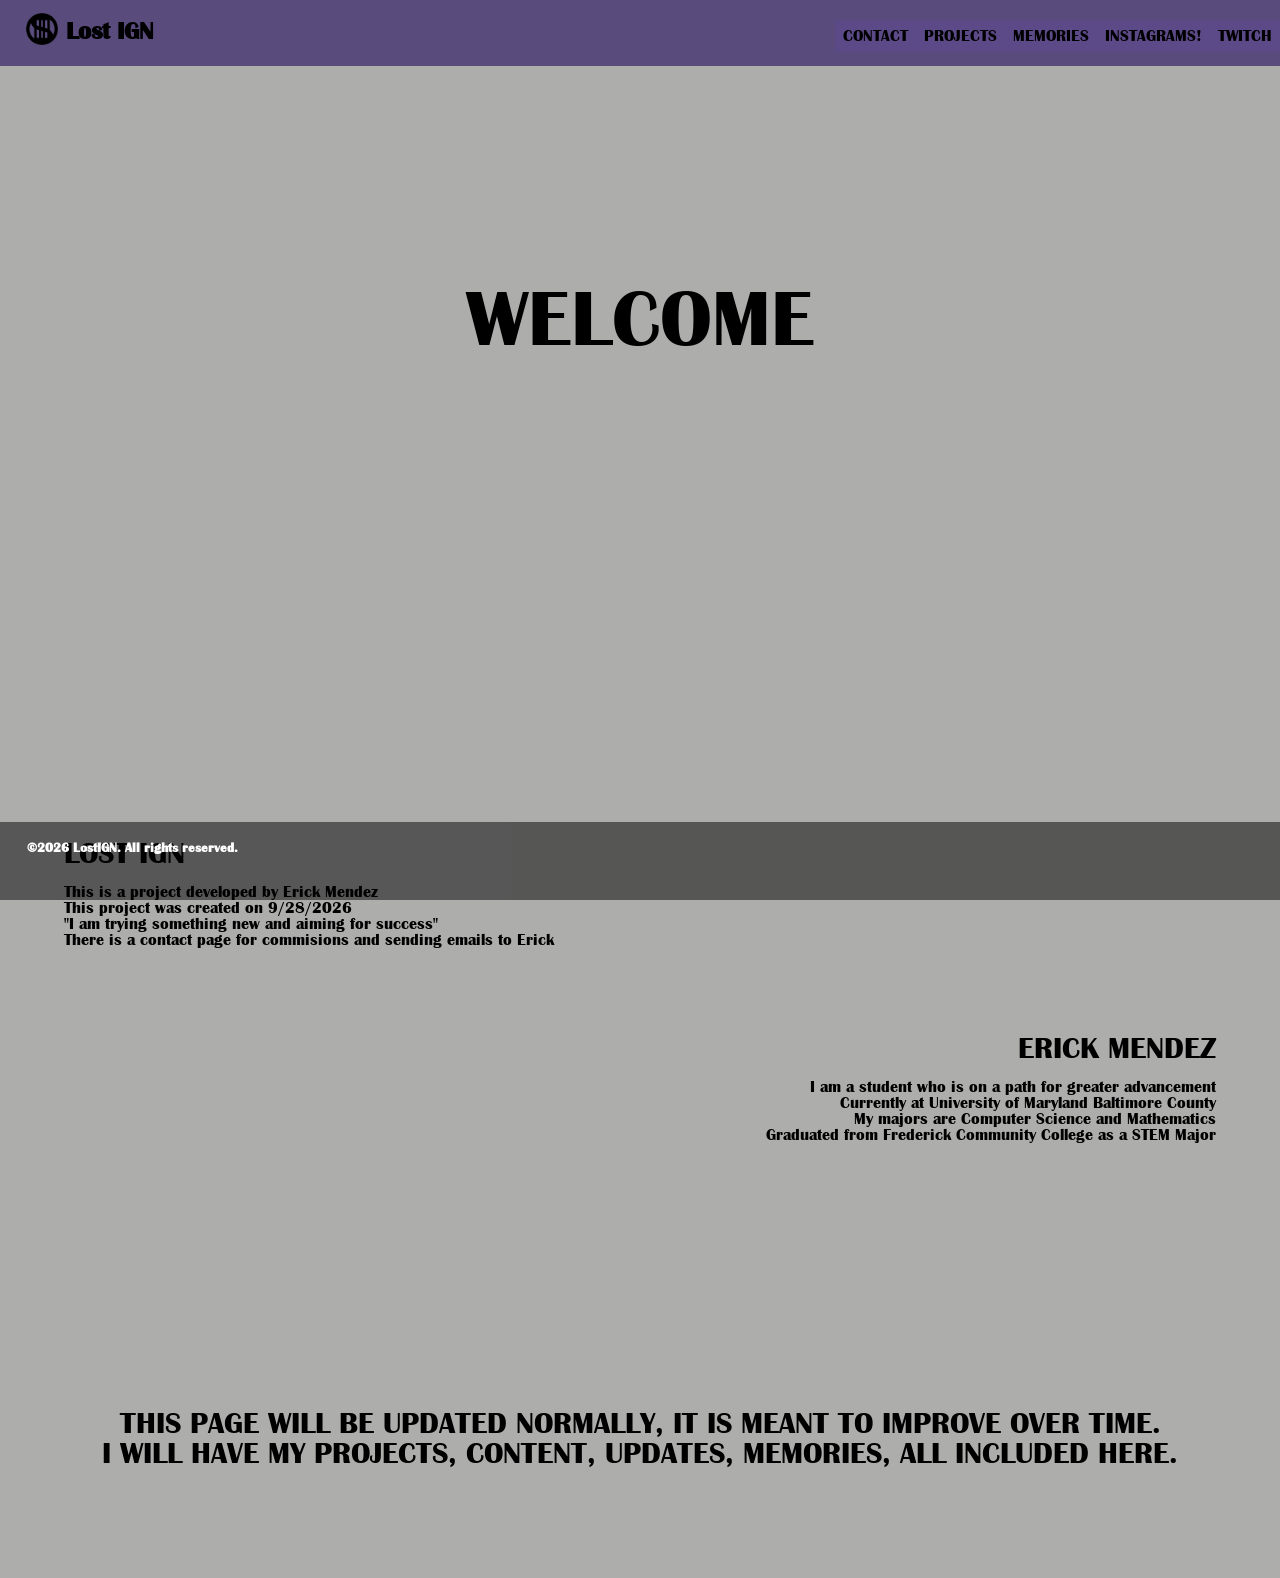
<file: index.html>
<!DOCTYPE html>
<html>
<head>
    <meta charset='utf-8'>
    <meta http-equiv='X-UA-Compatible' content='IE=edge'>
    <title>Lost IGN</title>
    <meta name='viewport' content='width=device-width, initial-scale=1'>
    <link rel='stylesheet' href="CSS/styles.css">
    <link rel="icon" type="image/x-icon" href="Assets/Logo.png">
    
</head>
<body class="animate-opacity" >
				<div class="style-nav">
          <img src="Assets/Logo.png" class="style-logo"><a class="brand" style="float: left; font-weight: bolder;"><div class="hover-underline-animation">Lost IGN</div></a>
					<ul>
						<li><a href="https://www.twitch.tv/itzzunloved" target="_blank" class="nav-button" style="float: right"><div class="hover-underline-animation">Twitch</div></a></li>
						<div class="dropdown">
              <div class="dropbtn">
                <li><a href="javascript:void(0)" class="nav-button" style="float: right"><div class="hover-underline-animation" >Instagrams!</div></a>
              </div>
                <div class="dropdown-content">
						      <a href="#" class="nav-button" style="float: right;"><div class="hover-underline-animation">Photos</div></a>
						      <a href="#" class="nav-button" style="float: right;"><div class="hover-underline-animation">ItzUnloved</div></a>
                  <a href="#" class="nav-button" style="float: right;"><div class="hover-underline-animation">Personal</div></a>
                </div>
                </li>
            </div>
            <li><a href="index.html" class="nav-button" style="float: right"><div class="hover-underline-animation">Memories</div></a></li>
            <li><a href="index.html" class="nav-button" style="float: right"><div class="hover-underline-animation">Projects</div></a></li>
            <li><a href="contact.html" class="nav-button" style="float: right"><div class="hover-underline-animation">Contact</div></a></li>
					</ul>
				</div>
    <br><br><br><br><br><br><br>
    <br><br><br><br><br><br><br>
    <center><h1 class="animate-opacity" style="font-size: 80px;">Welcome</h1></center>
    <br><br><br><br><br><br><br>
    <br><br><br><br><br><br><br>
    <br><br><br><br><br><br><br> 
    
    <div class="text-section text-left">
    <h2>Lost IGN</h2>
    This is a project developed by Erick Mendez<br>
    This project was created on 9/28/2026 <br>
    "I am trying something new and aiming for success"<br>
    There is a contact page for commisions and sending emails to Erick
    </div>

    <div class="text-section text-right">
      <h2>Erick Mendez</h2>
      I am a student who is on a path for greater advancement<br>
      Currently at University of Maryland Baltimore County<br>
      My majors are Computer Science and Mathematics<br>
      Graduated from Frederick Community College as a STEM Major
    </div>
    <div class="text-section">
      <center>
      <h2>
        <br><br><br><br><br><br>
        This page will be updated normally, it is meant to improve over time.<br>
        I will have my projects, content, updates, memories, all included here.
      </h2>
      </center> 
    </div>




    <br><br><br><br>
    <footer>
		<div class="row">
			<div class="col">
				<p class="footer-text"><b>©2026 LostIGN. All rights reserved.</b></p>
			</div>
		</div>
  </footer>
</body>
</html>
</file>
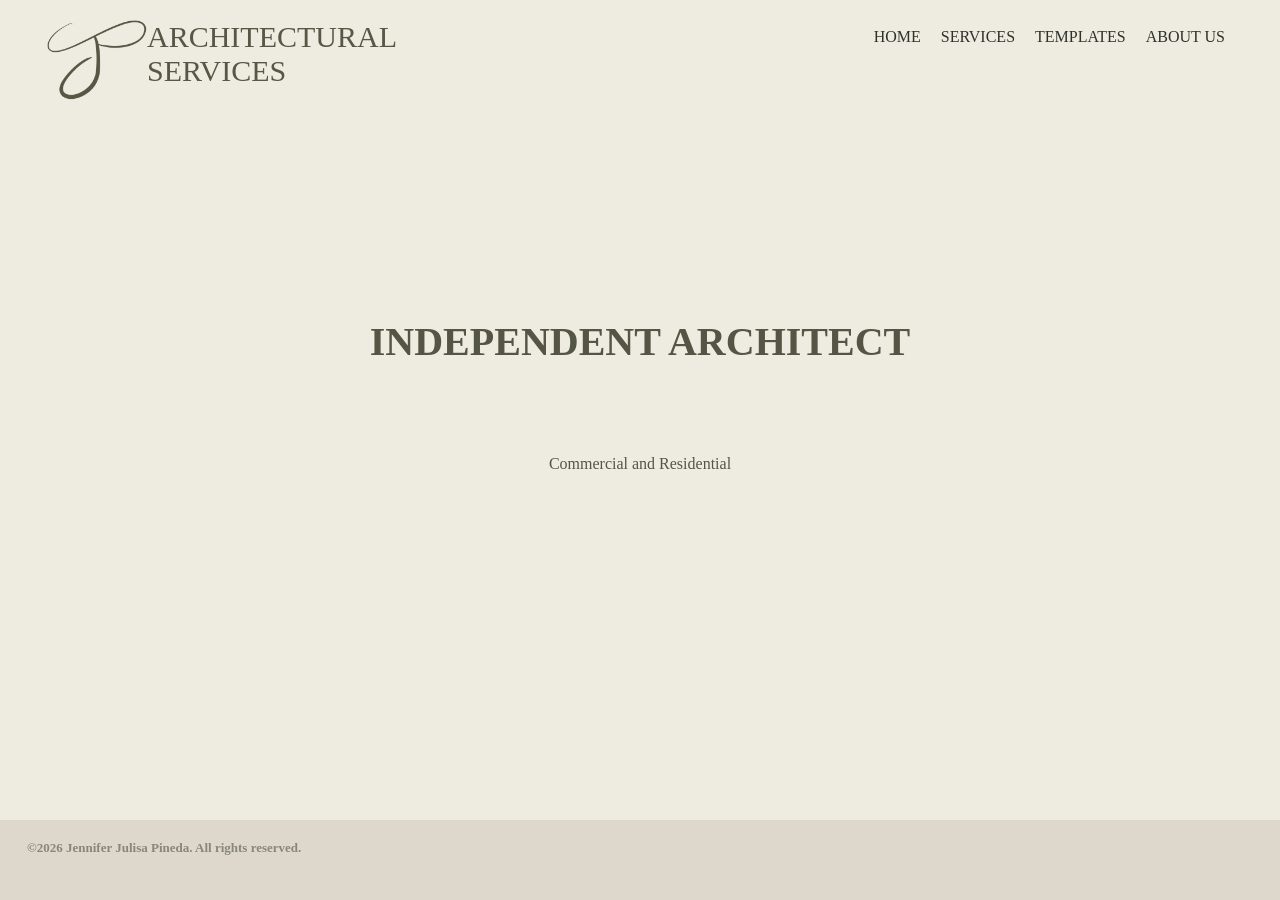
<file: Architecture_Template/Index.html>
<!doctype html>
<html>
<head>
<meta charset="UTF-8">
<title>Home</title>
<link rel="icon" type="image/x-icon" href="images/Logo_Black.png">
<link rel="stylesheet" href="CSS/styles.css">
<!-- <link rel="stylesheet" href="CSS/Simple.css"> -->
</head>
<body class="animate-opacity">
	
	<header>
		<div class="row">
			<div class="col">
				<img src="images/Beta Logo.png" alt="JP Logo" class="style-logo" style="width: 100px; height: auto;">
				<h2 class="style-logo" style="color: #565744;">Architectural Services </h2>
				<nav class="style-nav">
					<ul>
						<li><a href="#" class="hover-underline-animation" style="font-family: Garamond;">Home</a></li>
						<li><a href="Services.html" class="hover-underline-animation" style="font-family: Garamond;">Services</a></li>
						<li><a href="Templates.html" class="hover-underline-animation" style="font-family: Garamond;">Templates</a></li>
						<li><a href="About.html" class="hover-underline-animation" style="font-family: Garamond;">About Us</a></li>
					</ul>
				</nav>
			</div>
		</div>
	</header>
	
	<main>
		<div class="row">
			<div class="col">
			  <div class="hero">
				  <h1><b>Independent Architect</B></h1>
					<h4>Commercial and Residential</h4>
				</div>
			</div>
		</div>
		<div class="row"> </div>
		<div class="row">
			<div class="col col-md-one-half col-lg-one-fourth"></div>
			<div class="col col-md-one-half col-lg-one-fourth"></div>
			<div class="col col-md-one-half col-lg-one-fourth"></div>
			<div class="col col-md-one-half col-lg-one-fourth"></div>
		</div>
	</main>
	
	<footer>
		<div class="row">
			<div class="col">
				<p class="footer-text"><b>©2026 Jennifer Julisa Pineda. All rights reserved.</b></p>
			</div>
		</div>
	</footer>
</body>
</html>
</file>
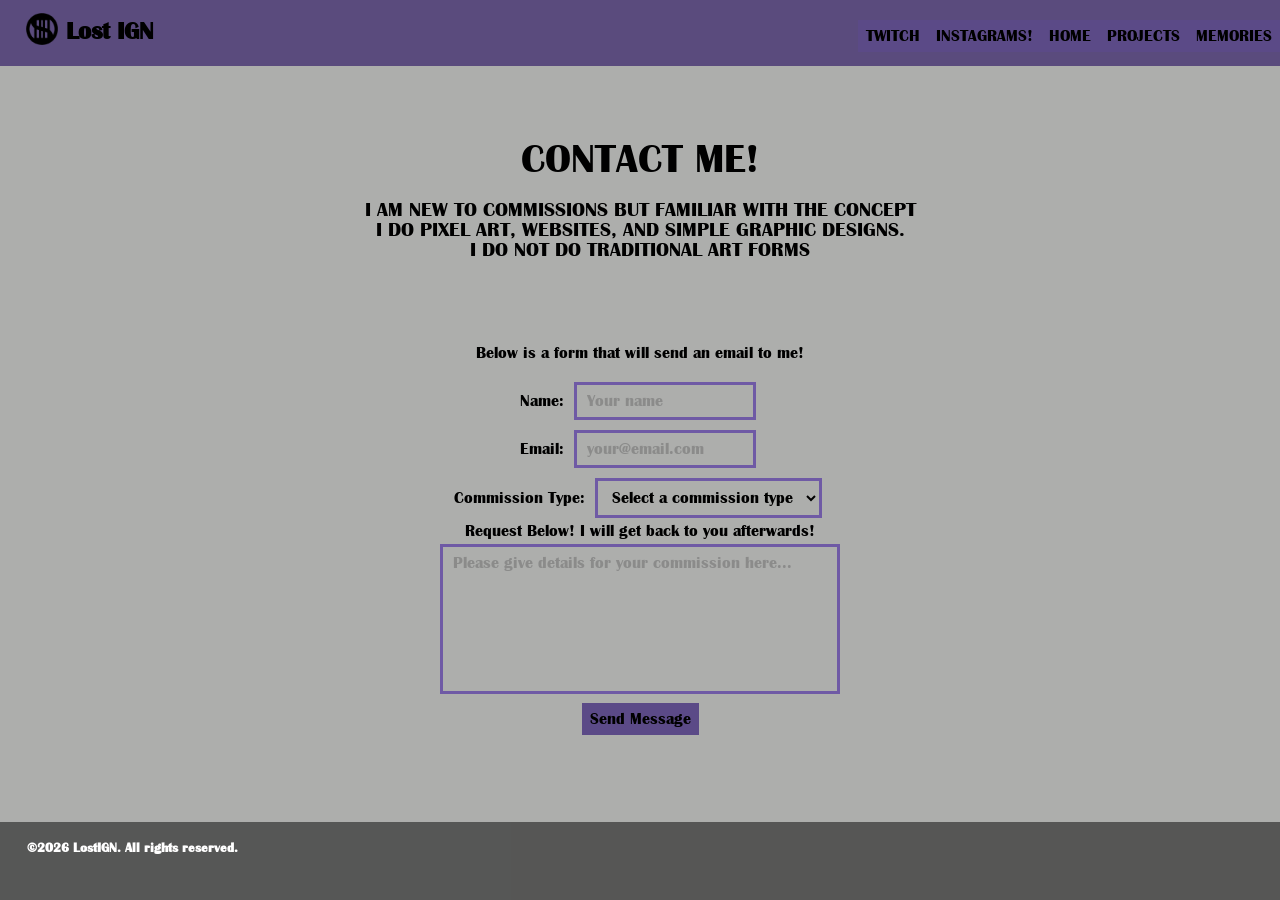
<file: contact.html>
<!DOCTYPE html>
<html>
<head>
    <meta charset='utf-8'>
    <meta http-equiv='X-UA-Compatible' content='IE=edge'>
    <title>Contact</title>
    <meta name='viewport' content='width=device-width, initial-scale=1'>
    <link rel='stylesheet' href="CSS/styles.css">
    <link rel="icon" type="image/x-icon" href="Assets/Logo.png">
    
</head>
<body class="animate-opacity" >
	<div class="style-nav">
          <img src="Assets/Logo.png" class="style-logo"><a class="brand" style="float: left; font-weight: bolder;"><div class="hover-underline-animation">Lost IGN</div></a>
					<ul>
            <li><a href="memories.html" class="nav-button" style="float: right"><div class="hover-underline-animation">Memories</div></a></li>
            <li><a href="projects.html" class="nav-button" style="float: right"><div class="hover-underline-animation">Projects</div></a></li>
            <li><a href="index.html" class="nav-button" style="float: right"><div class="hover-underline-animation">Home</div></a></li>
						<div class="dropdown">
              <div class="dropbtn">
                <li><a href="javascript:void(0)" class="nav-button" style="float: right"><div class="hover-underline-animation" >Instagrams!</div></a></li>
              </div>
                <div class="dropdown-content">
						      <a href="https://www.instagram.com/emendezxdg/" target="_blank" class="nav-button" style="float: right;"><div class="hover-underline-animation">Photos</div></a>
						      <a href="https://www.instagram.com/itzunloved/" target="_blank" class="nav-button" style="float: right;"><div class="hover-underline-animation">ItzUnloved</div></a>
                  <a href="https://www.instagram.com/emendezxdg/" target="_blank" class="nav-button" style="float: right;"><div class="hover-underline-animation">Personal</div></a>
                </div>
            </div>
            <li><a href="https://www.twitch.tv/itzzunloved" target="_blank" class="nav-button" style="float: right"><div class="hover-underline-animation">Twitch</div></a></li>
		</ul>
	</div>
    <br><br><br><br><br><br><br>

    
    
        <center>
        <h1 style="margin-bottom: 5px;">Contact Me!</h1>
        <h3 style="margin-bottom: 70px;">I am new to commissions but familiar with the concept<br>
        I do Pixel Art, Websites, and Simple Graphic Designs.<br>
        I do not do Traditional art forms</h3>
        <br>
        Below is a form that will send an email to me!
        
        <br><br>
        <form id="contact-form" action="https://formspree.io/f/xdekoyob" method="POST">
            <!-- Name -->
            <label for="name">Name:</label>
            <input
                type="text"
                id="name"
                name="name"
                placeholder="Your name"
                class="contact-input"
                required>

            <br>
            <!-- Email -->
            <label for="email">Email:</label>
            <input
                type="email"
                id="email"
                name="email"
                placeholder="your@email.com"
                class="contact-input"
                required>
            <br>


            <!-- Commission Type -->
            <label for="commission-type">Commission Type:</label>

            <select
            id="commission-type"
            name="commission-type"
            class="contact-input"
            required>

            <option value="" disabled selected>Select a commission type</option>
            <option value="pixel-art">Pixel Art</option>
            <option value="website">Website</option>
            <option value="graphic-design">Graphic Design</option>

            </select>
            <br>

            <!-- Message -->
            <label for="message" style="vertical-align: top;">Request Below! I will get back to you afterwards!</label>
            <br>
            <textarea
                id="message"
                name="message"
                placeholder="Please give details for your commission here..."
                rows="2"
                required
                class="contact-input"
            ></textarea>
            <br>

            <!-- Submit -->
            <button type="submit" id="submit-button" class="nav-button">
                Send Message
            </button>
            <br>

            <!-- Status message -->
            <p id="form-status"></p>

        </form>
        </center>











    <br><br><br><br>
    <footer>
		<div class="row">
			<div class="col">
				<p class="footer-text"><b>©2026 LostIGN. All rights reserved.</b></p>
			</div>
		</div>
    </footer>


    <script>
        const form = document.getElementById("contact-form");
        const status = document.getElementById("form-status");
        const submitButton = document.getElementById("submit-button");


        form.addEventListener("submit", async function(event) {

            // Prevent the browser from leaving the page
            event.preventDefault();


            // Change button while submitting
            submitButton.disabled = true;
            submitButton.textContent = "Sending...";

            status.textContent = "";


            // Collect form information
            const formData = new FormData(form);


            try {

                // Send the form to Formspree
                const response = await fetch(form.action, {

                    method: "POST",

                    body: formData,

                    headers: {
                        "Accept": "application/json"
                    }

                });


            if (response.ok) {
                status.textContent = "Your message has been sent successfully!";
                form.reset();
            } else if (response.status === 429) {
                status.textContent =
                "Sorry, the monthly limit has been reached, either try different contact method, or please wait till available again.";
            } else {
                status.textContent =
                "Something went wrong. Please try again.";
            }

            } catch (error) {

                // Network or connection error
                status.textContent =
                    "Something went wrong. Please try again.";

            }


            // Restore button
            submitButton.disabled = false;
            submitButton.textContent = "Send Message";

        });

    </script>
</body>
</html>
</file>
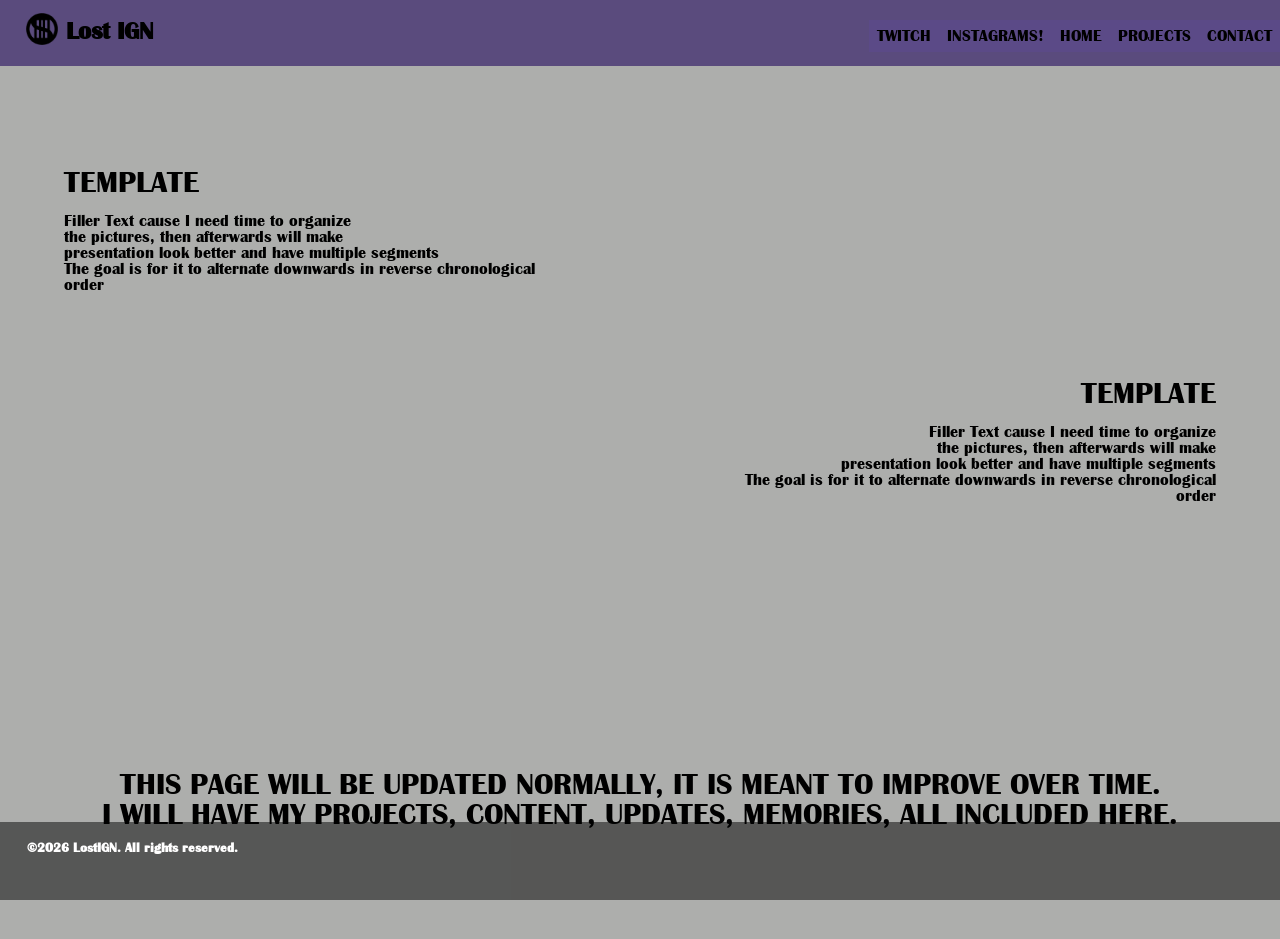
<file: memories.html>
<!DOCTYPE html>
<html>
<head>
    <meta charset='utf-8'>
    <meta http-equiv='X-UA-Compatible' content='IE=edge'>
    <title>Memories</title>
    <meta name='viewport' content='width=device-width, initial-scale=1'>
    <link rel='stylesheet' href="CSS/styles.css">
    <link rel="icon" type="image/x-icon" href="Assets/Logo.png">
    
</head>
<body class="animate-opacity" >
				<div class="style-nav">
          <img src="Assets/Logo.png" class="style-logo"><a class="brand" style="float: left; font-weight: bolder;"><div class="hover-underline-animation">Lost IGN</div></a>
					<ul>
            <li><a href="contact.html" class="nav-button" style="float: right"><div class="hover-underline-animation">Contact</div></a></li>
            <li><a href="projects.html" class="nav-button" style="float: right"><div class="hover-underline-animation">Projects</div></a></li>
            <li><a href="index.html" class="nav-button" style="float: right"><div class="hover-underline-animation">Home</div></a></li>
						<div class="dropdown">
              <div class="dropbtn">
                <li><a href="javascript:void(0)" class="nav-button" style="float: right"><div class="hover-underline-animation" >Instagrams!</div></a></li>
              </div>
                <div class="dropdown-content">
						      <a href="https://www.instagram.com/emendezxdg/" target="_blank" class="nav-button" style="float: right;"><div class="hover-underline-animation">Photos</div></a>
						      <a href="https://www.instagram.com/itzunloved/" target="_blank" class="nav-button" style="float: right;"><div class="hover-underline-animation">ItzUnloved</div></a>
                  <a href="https://www.instagram.com/emendezxdg/" target="_blank" class="nav-button" style="float: right;"><div class="hover-underline-animation">Personal</div></a>
                </div>
            </div>
            <li><a href="https://www.twitch.tv/itzzunloved" target="_blank" class="nav-button" style="float: right"><div class="hover-underline-animation">Twitch</div></a></li>
					</ul>
				</div>
    <br><br><br><br><br><br><br>    
    <div class="text-section text-left">
    <h2>Template</h2>
    Filler Text cause I need time to organize<br>
    the pictures, then afterwards will make<br>
    presentation look better and have multiple segments<br>
    The goal is for it to alternate downwards in reverse chronological order
    </div>

    <div class="text-section text-right">
      <h2>Template</h2>
    Filler Text cause I need time to organize<br>
    the pictures, then afterwards will make<br>
    presentation look better and have multiple segments<br>
    The goal is for it to alternate downwards in reverse chronological order
    </div>
    <div class="text-section">
      <center>
      <h2>
        <br><br><br><br><br><br>
        This page will be updated normally, it is meant to improve over time.<br>
        I will have my projects, content, updates, memories, all included here.
      </h2>
      </center> 
    </div>




    <br><br><br><br>
    <footer>
		<div class="row">
			<div class="col">
				<p class="footer-text"><b>©2026 LostIGN. All rights reserved.</b></p>
			</div>
		</div>
  </footer>
</body>
</html>
</file>
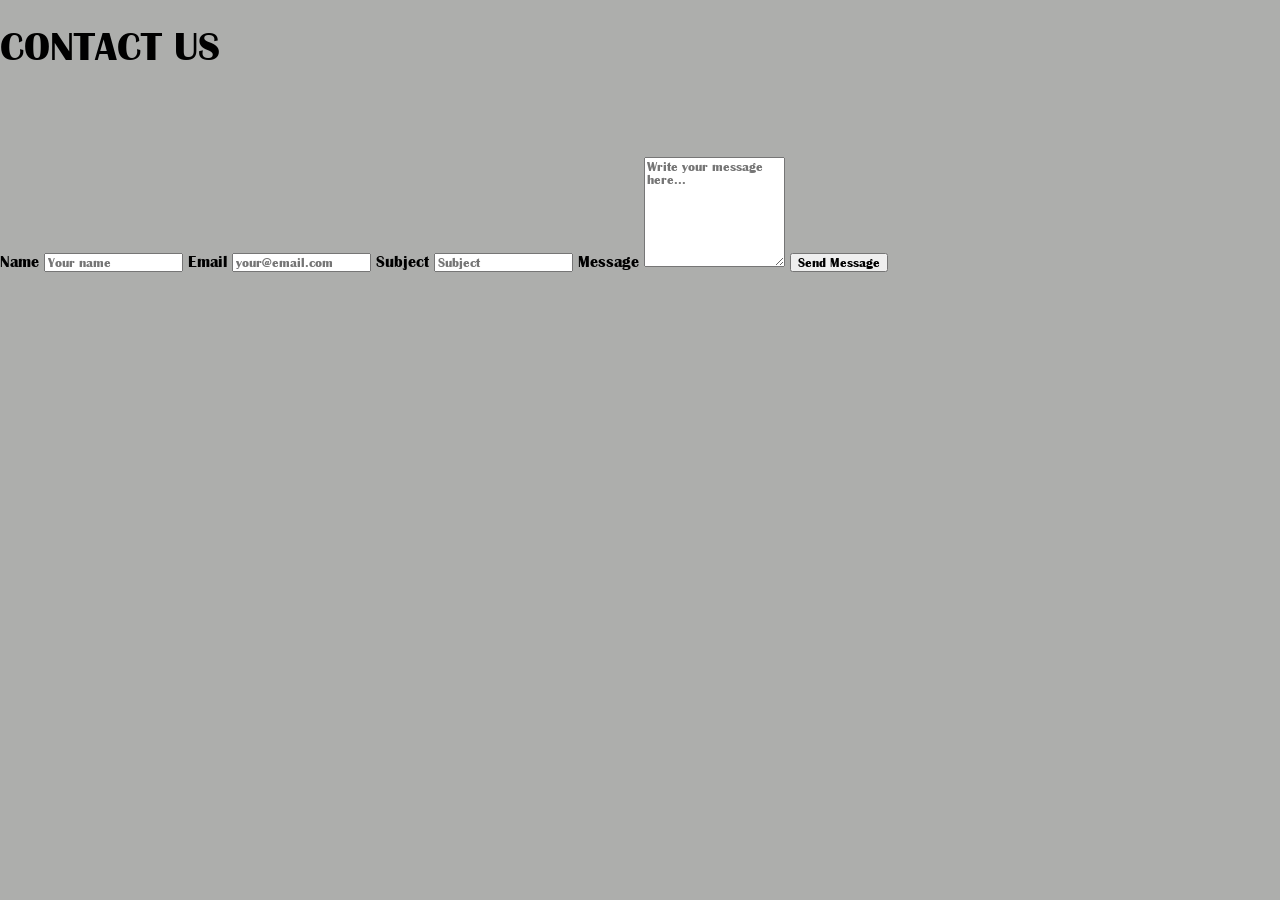
<file: oldcontact.html>
<!DOCTYPE html>
<html lang="en">

<head>
    <meta charset="UTF-8">
    <meta name="viewport" content="width=device-width, initial-scale=1.0">
    <title>Contact</title>
    <link rel="stylesheet" href="CSS/styles.css">

</head>

<body>

    <main>

        <h1>Contact Us</h1>

        <form id="contact-form"
              action="https://formspree.io/f/xdekoyob"
              method="POST">

            <!-- Name -->
            <label for="name">Name</label>

            <input
                type="text"
                id="name"
                name="name"
                placeholder="Your name"
                required
            >


            <!-- Email -->
            <label for="email">Email</label>

            <input
                type="email"
                id="email"
                name="email"
                placeholder="your@email.com"
                required
            >


            <!-- Subject -->
            <label for="subject">Subject</label>

            <input
                type="text"
                id="subject"
                name="subject"
                placeholder="Subject"
                required
            >


            <!-- Message -->
            <label for="message">Message</label>

            <textarea
                id="message"
                name="message"
                placeholder="Write your message here..."
                rows="8"
                required
            ></textarea>


            <!-- Submit -->
            <button type="submit" id="submit-button">
                Send Message
            </button>


            <!-- Status message -->
            <p id="form-status"></p>

        </form>

    </main>


    <script>
        const form = document.getElementById("contact-form");
        const status = document.getElementById("form-status");
        const submitButton = document.getElementById("submit-button");


        form.addEventListener("submit", async function(event) {

            // Prevent the browser from leaving the page
            event.preventDefault();


            // Change button while submitting
            submitButton.disabled = true;
            submitButton.textContent = "Sending...";

            status.textContent = "";


            // Collect form information
            const formData = new FormData(form);


            try {

                // Send the form to Formspree
                const response = await fetch(form.action, {

                    method: "POST",

                    body: formData,

                    headers: {
                        "Accept": "application/json"
                    }

                });


            if (response.ok) {
                status.textContent = "Your message has been sent successfully!";
                form.reset();
            } else if (response.status === 429) {
                status.textContent =
                "Sorry, the monthly limit has been reached, either try different contact method, or please wait till available again.";
            } else {
                status.textContent =
                "Something went wrong. Please try again.";
            }

            } catch (error) {

                // Network or connection error
                status.textContent =
                    "Something went wrong. Please try again.";

            }


            // Restore button
            submitButton.disabled = false;
            submitButton.textContent = "Send Message";

        });

    </script>

</body>

</html>
</file>
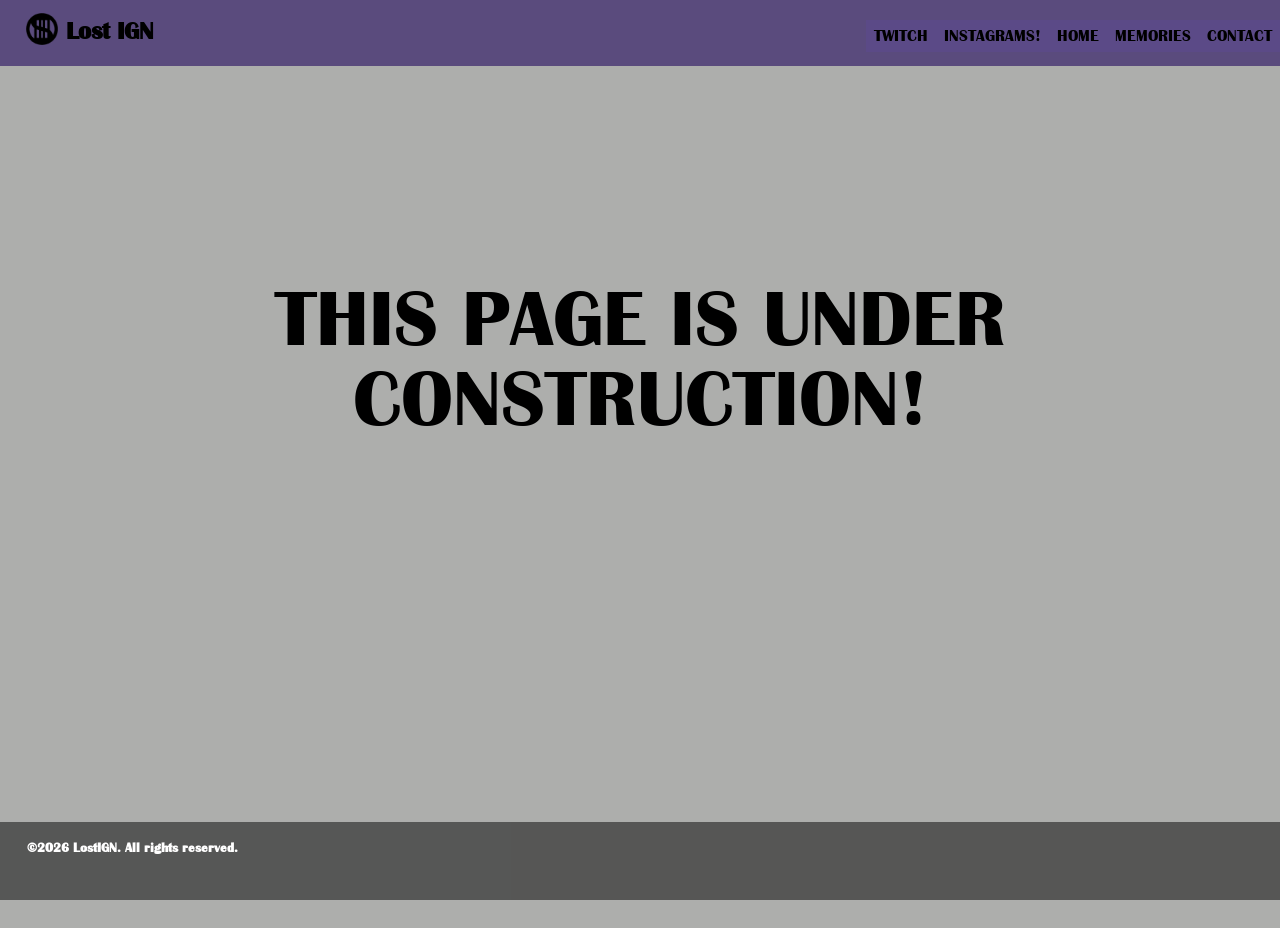
<file: projects.html>
<!DOCTYPE html>
<html>
<head>
    <meta charset='utf-8'>
    <meta http-equiv='X-UA-Compatible' content='IE=edge'>
    <title>Lost IGN</title>
    <meta name='viewport' content='width=device-width, initial-scale=1'>
    <link rel='stylesheet' href="CSS/styles.css">
    <link rel="icon" type="image/x-icon" href="Assets/Logo.png">
    
</head>
<body class="animate-opacity" >
				<div class="style-nav">
          <img src="Assets/Logo.png" class="style-logo"><a class="brand" style="float: left; font-weight: bolder;"><div class="hover-underline-animation">Lost IGN</div></a>
					<ul>
            <li><a href="contact.html" class="nav-button" style="float: right"><div class="hover-underline-animation">Contact</div></a></li>
            <li><a href="memories.html" class="nav-button" style="float: right"><div class="hover-underline-animation">Memories</div></a></li>
            <li><a href="index.html" class="nav-button" style="float: right"><div class="hover-underline-animation">Home</div></a></li>
						<div class="dropdown">
              <div class="dropbtn">
                <li><a href="javascript:void(0)" class="nav-button" style="float: right"><div class="hover-underline-animation" >Instagrams!</div></a></li>
              </div>
                <div class="dropdown-content">
						      <a href="https://www.instagram.com/emendezxdg/" target="_blank" class="nav-button" style="float: right;"><div class="hover-underline-animation">Photos</div></a>
						      <a href="https://www.instagram.com/itzunloved/" target="_blank" class="nav-button" style="float: right;"><div class="hover-underline-animation">ItzUnloved</div></a>
                  <a href="https://www.instagram.com/emendezxdg/" target="_blank" class="nav-button" style="float: right;"><div class="hover-underline-animation">Personal</div></a>
                </div>
            </div>
            <li><a href="https://www.twitch.tv/itzzunloved" target="_blank" class="nav-button" style="float: right"><div class="hover-underline-animation">Twitch</div></a></li>
					</ul>
				</div>
    <br><br><br><br><br><br><br>
    <br><br><br><br><br><br><br>
    <center><h1 class="animate-opacity" style="font-size: 80px;">This page is under construction!</h1></center>
    <br><br><br><br><br><br><br>
    <br><br><br><br><br><br><br>
    <br><br><br><br><br><br><br> 
    




    <br><br><br><br>
    <footer>
		<div class="row">
			<div class="col">
				<p class="footer-text"><b>©2026 LostIGN. All rights reserved.</b></p>
			</div>
		</div>
  </footer>
</body>
</html>
</file>
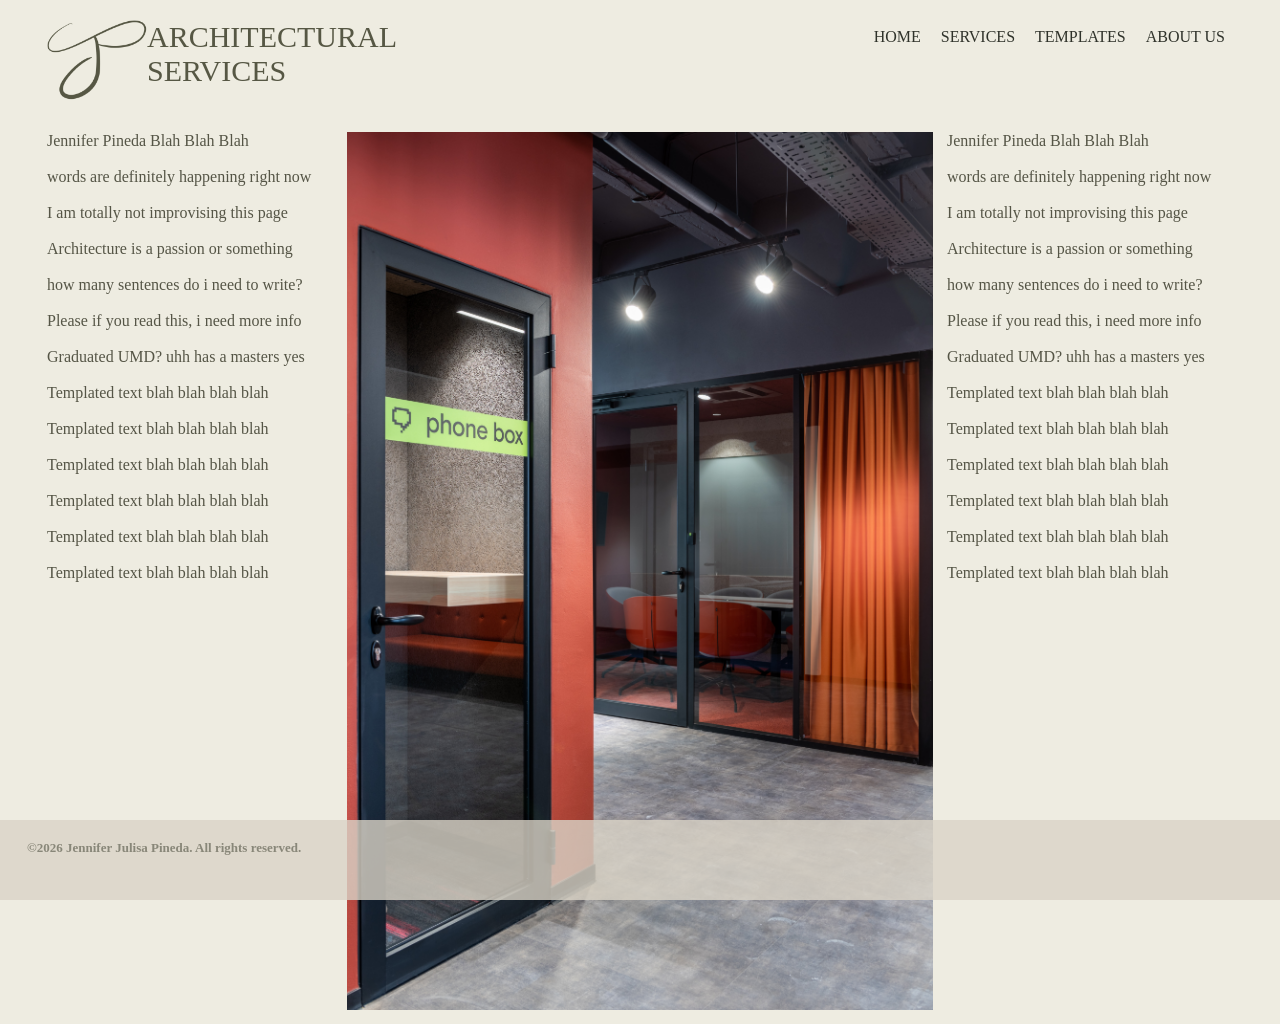
<file: Architecture_Template/About.html>
<!doctype html>
<html>
<head>
<meta charset="UTF-8">
<title>Home</title>
<link rel="icon" type="image/x-icon" href="images/Logo_Black.png">
<link rel="stylesheet" href="CSS/styles.css">
</head>

<body class="animate-opacity">
	
	<header>
		<div class="row">
			<div class="col">
				<img src="images/Beta Logo.png" alt="JP Logo" class="style-logo" style="width: 100px; height: auto;">
				<h2 class="style-logo" style="color: #565744;">Architectural Services </h2>
				<nav class="style-nav">
					<ul>
						<li><a href="Index.html" class="hover-underline-animation" style="font-family: Garamond;">Home</a></li>
						<li><a href="Services.html" class="hover-underline-animation" style="font-family: Garamond;">Services</a></li>
						<li><a href="Templates.html" class="hover-underline-animation" style="font-family: Garamond;">Templates</a></li>
						<li><a href="#" class="hover-underline-animation" style="font-family: Garamond;">About Us</a></li>
					</ul>
				</nav>
			</div>
		</div>
	</header>
	
	<main>
		<div class="row">
			<div class="col">
			  
			</div>
		</div>
		<div class="row"> </div>
		<div class="row desktop-view">
			<div class="col col-md-one-half col-lg-one-fourth"><font face="Trebuchet MS"> Jennifer Pineda Blah Blah Blah<br><br>
				words are definitely happening right now<br><br>
				I am totally not improvising this page<br><br>
				Architecture is a passion or something<br><br>
				how many sentences do i need to write?<br><br>
				Please if you read this, i need more info<br><br>	
				Graduated UMD? uhh has a masters yes<br><br>
				Templated text blah blah blah blah<br><br>
				Templated text blah blah blah blah<br><br>
				Templated text blah blah blah blah<br><br>
				Templated text blah blah blah blah<br><br>
				Templated text blah blah blah blah<br><br>
				Templated text blah blah blah blah</font>

			</div>
			<div class="col col-md-one-half col-md-mobile"><img src="images/Corpa.jpg"> 
			</div>
		
			<div class="col col-md-one-half col-lg-one-fourth"><font face="Trebuchet MS"> Jennifer Pineda Blah Blah Blah<br><br>
				words are definitely happening right now<br><br>
				I am totally not improvising this page<br><br>
				Architecture is a passion or something<br><br>
				how many sentences do i need to write?<br><br>
				Please if you read this, i need more info<br><br>	
				Graduated UMD? uhh has a masters yes<br><br>
				Templated text blah blah blah blah<br><br>
				Templated text blah blah blah blah<br><br>
				Templated text blah blah blah blah<br><br>
				Templated text blah blah blah blah<br><br>
				Templated text blah blah blah blah<br><br>
				Templated text blah blah blah blah</font> </div>
		</div>
		<div class="row tablet-view">
			<div><font face="Trebuchet MS"> Jennifer Pineda Blah Blah Blah
				words are definitely happening right now
				I am totally not improvising this page
				Architecture is a passion or something
				how many sentences do i need to write?
				Please if you read this, i need more info	
				Graduated UMD? uhh has a masters yes
				Templated text blah blah blah blah
				Templated text blah blah blah blah
				Templated text blah blah blah blah
				Templated text blah blah blah blah
				Templated text blah blah blah blah
				Templated text blah blah blah blah
				Templated text blah blah blah blah
				Templated text blah blah blah blah
				Templated text blah blah blah blah
				Templated text blah blah blah blah
				Templated text blah blah blah blah
				Templated text blah blah blah blah</font></div>
		</div>
		<div class="row mobile-view">
			<div><font face="Trebuchet MS"> Jennifer Pineda Blah Blah Blah
				words are definitely happening right now
				I am totally not improvising this page
				Architecture is a passion or something
				how many sentences do i need to write?
				Please if you read this, i need more info	
				Graduated UMD? uhh has a masters yes
				Templated text blah blah blah blah
				Templated text blah blah blah blah
				Templated text blah blah blah blah
				Templated text blah blah blah blah
				Templated text blah blah blah blah
				Templated text blah blah blah blah
				Templated text blah blah blah blah
				Templated text blah blah blah blah
				Templated text blah blah blah blah
				Templated text blah blah blah blah
				Templated text blah blah blah blah
				Templated text blah blah blah blah</font></div>
		</div>
		
	</main>
	
	<footer>
		<div class="row">
			<div class="col">
				<p class="footer-text"><b>©2026 Jennifer Julisa Pineda. All rights reserved.</b></p>
			</div>
		</div>
	</footer>

</body>
</html>
</file>
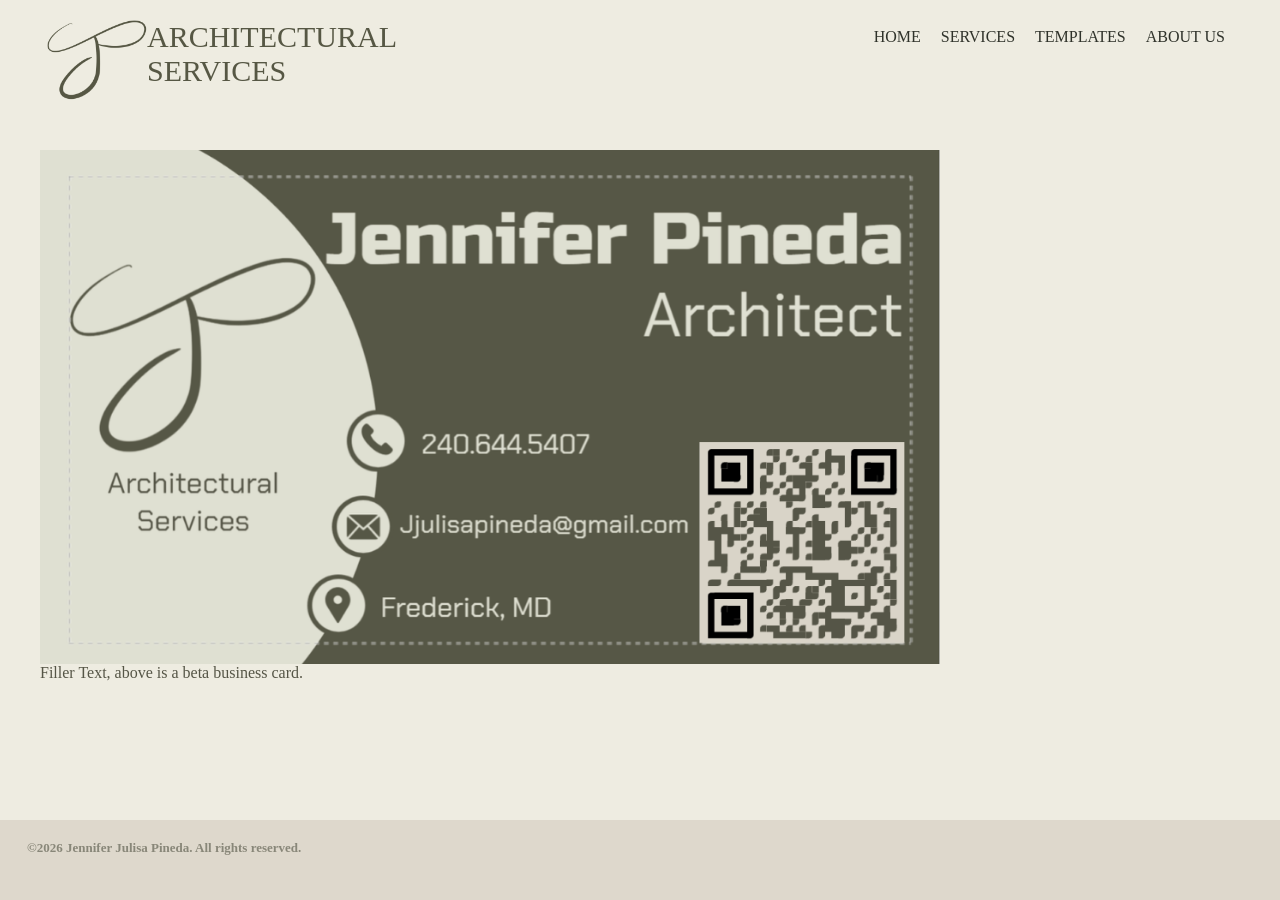
<file: Architecture_Template/Services.html>
<!doctype html>
<html>
<head>
<meta charset="UTF-8">
<title>Home</title>
<link rel="icon" type="image/x-icon" href="images/Logo_Black.png">
<link rel="stylesheet" href="CSS/styles.css">
</head> 	

<body class="animate-opacity">
	
	<header>
		<div class="row">
			<div class="col">
				<img src="images/Beta Logo.png" alt="JP Logo" class="style-logo" style="width: 100px; height: auto;">
				<h2 class="style-logo" style="color: #565744;">Architectural Services </h2>
				<nav class="style-nav">
					<ul>
						<li><a href="Index.html" class="hover-underline-animation" style="font-family: Garamond;">Home</a></li>
						<li><a href="#" class="hover-underline-animation" style="font-family: Garamond;">Services</a></li>
						<li><a href="Templates.html" class="hover-underline-animation" style="font-family: Garamond;">Templates</a></li>
						<li><a href="About.html" class="hover-underline-animation" style="font-family: Garamond;">About Us</a></li>
					</ul>
				</nav>
			</div>
		</div>
	</header>
	
	<main>
		<div class="row">
			<div class="col">
			  
			</div>
		</div>
		<div class="row"> </div>
		<div class="row">
			<br>
			<img src="images/business_card.png" style="width: 75%;">
			<br>
			Filler Text, above is a beta business card.
		</div>
	</main>
	
	<footer>
		<div class="row">
			<div class="col">
				<p class="footer-text"><b>©2026 Jennifer Julisa Pineda. All rights reserved.</b></p>
			</div>
		</div>
	</footer>

</body>
</html>
</file>
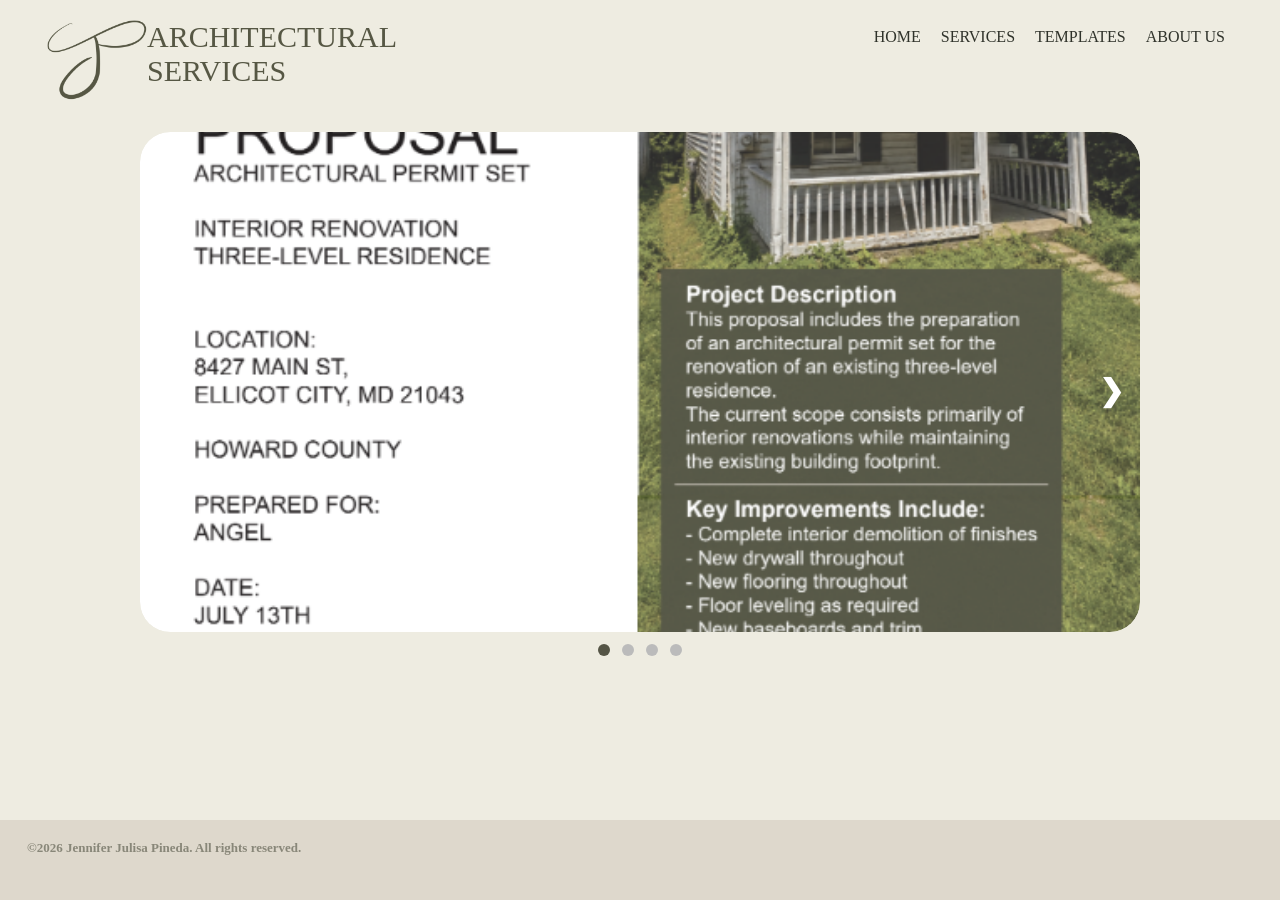
<file: Architecture_Template/Templates.html>
<!doctype html>
<html>
<head>
<meta charset="UTF-8">
<title>Home</title>
<link rel="icon" type="image/x-icon" href="images/Logo_Black.png">
<link rel="stylesheet" href="CSS/styles.css">
</head>
<body class="animate-opacity">
	
	<header>
		<div class="row">
			<div class="col">
				<img src="images/Beta Logo.png" alt="JP Logo" class="style-logo" style="width: 100px; height: auto;">
				<h2 class="style-logo" style="color: #565744;">Architectural Services </h2>
				<nav class="style-nav">
					<ul>
						<li><a href="Index.html" class="hover-underline-animation" style="font-family: Garamond;">Home</a></li>
						<li><a href="Services.html" class="hover-underline-animation" style="font-family: Garamond;">Services</a></li>
						<li><a href="#" class="hover-underline-animation" style="font-family: Garamond;">Templates</a></li>
						<li><a href="About.html" class="hover-underline-animation" style="font-family: Garamond;">About Us</a></li>
					</ul>
				</nav>
			</div>
		</div>
	</header>
	
	<main>
		<div class="row">
			<div class="col">
			  
			</div>
		</div>
		<div class="row"> </div>
		<div class="row">
<div class="slideshow-container">
    <div class="slide fade">
        <img src="images/image1.png" alt="Architectural Project 1">
    </div>

    <div class="slide fade">
        <img src="images/image2.png" alt="Architectural Project 2">
    </div>

    <div class="slide fade">
        <img src="images/image3.png" alt="Architectural Project 3">
    </div>

    <div class="slide fade">
        <img src="images/image4.png" alt="Architectural Project 4">
    </div>

    <!-- Previous and Next buttons -->
    <a class="prev" onclick="changeSlide(-1)">&#10094;</a>
    <a class="next" onclick="changeSlide(1)">&#10095;</a>

</div>

<!-- Dots -->
<div class="dots">
    <span class="dot" onclick="currentSlide(1)"></span>
    <span class="dot" onclick="currentSlide(2)"></span>
    <span class="dot" onclick="currentSlide(3)"></span>
    <span class="dot" onclick="currentSlide(4)"></span>
</div>

	</main>
	
	<footer>
		<div class="row">
			<div class="col">
				<p class="footer-text"><b>©2026 Jennifer Julisa Pineda. All rights reserved.</b></p>
			</div>
		</div>
	</footer>

<script>
let slideIndex = 1;
let slideTimer;

showSlide(slideIndex);

function changeSlide(n) {
    showSlide(slideIndex += n);
    resetTimer();
}

function currentSlide(n) {
    showSlide(slideIndex = n);
    resetTimer();
}

function showSlide(n) {
    let slides = document.getElementsByClassName("slide");
    let dots = document.getElementsByClassName("dot");

    if (n > slides.length) {
        slideIndex = 1;
    }

    if (n < 1) {
        slideIndex = slides.length;
    }

    for (let i = 0; i < slides.length; i++) {
        slides[i].style.display = "none";
    }

    for (let i = 0; i < dots.length; i++) {
        dots[i].style.backgroundColor = "#bbb";
    }

    slides[slideIndex - 1].style.display = "block";
    dots[slideIndex - 1].style.backgroundColor = "#555546";
}

function startTimer() {
    slideTimer = setInterval(function() {
        showSlide(slideIndex += 1);
    }, 5000);
}

function resetTimer() {
    clearInterval(slideTimer);
    startTimer();
}

startTimer();
</script>
</body>
</html>
</file>
<file: CSS/styles.css>
@charset "UTF-8";
/* CSS Document */ /* Credits to Adobe for partial of CSS code*/ 
@font-face {
    font-family: 'BritannicHost';
    src: url('../Assets/BRITANIC.woff2') format('woff2');
    font-weight: normal;
    font-style: normal;
}
@font-face {
    font-family: 'BritannicBackup';
    src: url('../Assets/BRITANIC.woff') format('woff');
    font-weight: normal;
    font-style: normal;
}

html, 
html * {
	box-sizing: border-box;
	font-family: 'BritannicHost','BritannicBackup';
}
iframe {
	border-radius: 30px;
}
.style-nav {
   padding-top: 0;
   padding-bottom: 10px;
   width: 100%;
   margin: 0;
   overflow: visible;
   background-color: rgba(81, 65, 120, 0.9);
   position: fixed;
   top: 0;
   width: 100%;
   left: 0;
}

img {
	width: 100%;
	max-width: 100%;
	height: auto;
	vertical-align: middle;
}
.dashed {
        list-style-type: none;
        color:black;
      }
.dashed li:before {
        content: '\2014';
        position: absolute;
        margin-left: -20px;
      }

footer {
	position: fixed;
	left: 0;
	bottom: 0;
	margin: 0;
	width: 100%;
	padding: 5px 20px;
	background-color: rgba(0, 0, 0, 0.5);

}
body {
	margin: 0;
	background-color:#ADAEAC;
    background-repeat: no-repeat;
    background-attachment: fixed;
    background-size: cover;
	width: 100%;
    }

.brand{
	border: none;
	padding: 8px 8px;
	text-align: center;
	text-decoration: none;
	display: inline-block;
	font-size: 24px;
	margin: 4px 2px;
	cursor: pointer;
	transition-duration: 0.4s;
	margin-left: auto;
	margin-right: auto;
	padding-top: 1.2%;
}

.nav-button{
  background-color:#5B4A87;
  border: none;
  padding: 8px 8px;
  text-align: center;
  text-decoration: none;
  display: inline-block;
  font-size: 16px;
  margin: 4px 2px;
  cursor: pointer;
  transition-duration: 0.4s;
  margin-left: auto;
  margin-right: auto;
}
.nav-button:hover {
  background-color: #6F5AA5;
  color: black;
}

.hover-underline-animation {
  display: inline-block;
  position: relative;
  color: black;
}

.hover-underline-animation:after {
  content: '';
  position: absolute;
  width: 100%;
  transform: scaleX(0);
  height: 2px;
  bottom: 0;
  left: 0;
  background-color: grey;
  transform-origin: bottom right;
  transition: transform 0.25s ease-out;
}

.hover-underline-animation:hover:after {
  transform: scaleX(1);
  transform-origin: bottom left;
}
.style-logo {
	margin-left: 2%; 
	padding-top: 1%;
	width: 2.5%;
	float: left;
}

.style-nav ul {
	list-style-type: none;
	font: Garamond;
}

.animate-opacity{animation:opac 1.5s}@keyframes opac{from{opacity:0} to{opacity:1}}

.style-nav ul li a {	
	text-decoration: none;
	color: #2F322A;
	text-align: center;
	display: block;
	text-transform: uppercase;
	padding: 8px;
}
.dropbtn {
  background-color:  #6F5AA5;;
  color: white;
  border: none;
  cursor: pointer;
}

.dropdown {
    position: relative;
    display: inline-block;
    float: right;
}
li a:hover, .dropdown:hover .dropbtn {
  background-color: #6F5AA5;
}

li.dropdown {
  display: inline-block;
}

.dropdown-content {
    display: none;
    position: absolute;
    right: 0;
    top: 100%;
    background-color: #f9f9f9;
    width: auto;
    box-shadow: 0px 8px 16px 0px rgba(0,0,0,0.2);
    z-index: 1001;
	animation:opac 1s
}

.dropdown-content a {
    color: black;
    padding: 12px 16px;
    text-decoration: none;
    display: block;
    text-align: center;
    width: 100%;
    margin: 0;
}

.dropdown-content {
  display: none;
  position: absolute;
  background-color: #f9f9f9;
  /* min-width: 200px; */
  box-shadow: 0px 8px 16px 0px rgba(0,0,0,0.2);
}

.dropdown-content a {
  color: black;
  padding: 12px 16px;
  text-decoration: none;
  display: block;
}

.dropdown-content a:hover {
  background-color:  #6F5AA5;;
}

.dropdown:hover .dropdown-content {
    display: block;
}

.dropdown:hover .dropbtn {
  background-color: #6F5AA5;
}

.hero {
	
	padding: 200px 20px 300px 20px;
	color: #FFFFFF;
	text-align: center;
}

.text-section {
    width: 100%;
    padding: 30px 5%;
}

.text-left {
    text-align: left;
    width: 50%;
}

.text-right {
    text-align: right;
    width: 50%;
    margin-left: auto;
}

.contact-input {
    background: transparent;
    border: 3px solid #6F5AA5;
    padding: 8px 10px;
    margin: 5px;
    font-size: 16px;
    font-family: inherit;
    outline: none;
    box-sizing: border-box;
    transition: 0.3s ease;
}

.contact-input:focus {
    border-color: #5B4A87;
}

.contact-input::placeholder {
    opacity: 0.6;
}

/* Request/message box */
textarea.contact-input {
    width: 400px;
    height: 150px;
    resize: none;
    vertical-align: top;
}


h1 {
	font-size: 57px;
	text-transform: uppercase;
	font-weight: 200;
	margin-bottom: 60px;
}

h2 {
	font-size: 30px;
	text-transform: uppercase;
	font-weight: 200;
	margin-bottom: 23px;
}

h3 {
	font-size: 20px;
	text-transform: uppercase;
	font-weight: 200;
	margin-bottom: 23px;
}

h4 {
	font-size: 16px;
	font-weight: 200;
	margin-bottom: 35px;
}

p {
	font-size: 16px;
	font-weight: 400;
	margin-bottom: 35px;
}

.button {
	border: 2px #FFFFFF solid;
	padding: 8px 30px;
	border-radius: 30px;
	color: #FFFFFF;
	text-decoration: none;
}

.info-box-tan {
	background-color: #b9a88e;
	color: #FFFFFF;
	padding: 30px 20px 60px;
	text-align: center;
}

.info-box-dark {
	background-color: #2D2D35;
	color: #FFFFFF;
	padding: 30px 20px 60px;
	text-align: center;
}

.footer-text {
	font-size: 13px;
	margin-bottom: 2%;
	color: white;
	font-family: 'Trebuchet MS';
}

.col {
	width: 100%;
}

.row:before, .row:after {
	content: "";
	display: table;
}

.row:after {
	clear: both;
}

.desktop-view,
.tablet-view,
.mobile-view {
    display: none;
}


.slideshow-container {
    max-width: 1000px;
    position: relative;
    margin: auto;
    overflow: hidden;
    border-radius: 30px;
}

.slide {
    display: none;
}

.slide img {
    width: 100%;
    height: 500px;
    object-fit: cover;
    border-radius: 30px;
}

/* Previous and next buttons */
.prev,
.next {
    cursor: pointer;
    position: absolute;
    top: 50%;
    padding: 16px;
    margin-top: -25px;
    color: white;
    font-size: 30px;
    font-weight: bold;
    transition: 0.3s;
    user-select: none;
}

.next {
    right: 0;
}

.prev {
    left: 0;
}

.prev:hover,
.next:hover {
    background-color: rgba(0, 0, 0, 0.5);
}

/* Dots */
.dots {
    text-align: center;
    margin-top: 10px;
}

.dot {
    cursor: pointer;
    height: 12px;
    width: 12px;
    margin: 0 4px;
    background-color: #bbb;
    border-radius: 50%;
    display: inline-block;
    transition: background-color 0.3s;
}

.dot:hover {
    background-color: #555546;
}

/* Fade animation */
.fade:hover:after {
    animation-name: fade;
    animation-duration: 1s;
}

@keyframes fade {
    from {
        opacity: 1;
    }

    to {
        opacity: 0.4;
    }
}



/*Phone View*/

@media (max-width: 767px){
	body {
		max-width: 576px;
	}
	.style-nav ul li {
		display: inline-block;
	}
	
	.style-nav ul {
		text-align: center;
	}
	.nav-button {
		margin: 0;
		padding: 0;
	}
	h1 {
		font-size: 40px;
		margin-bottom: 90px;
	}
	
	h2 {
		margin-bottom: 16px;
	}
	
	.col {
		padding: 0px 7px 14px;
	}
	.col-md-3 {
		width: 100%;
	}
	.col-lg-one-fourth {
		width: 100%;
	}
	.col-md-one-half {
		width: 100%;
	}
	.slide img {
        height: 300px;
    }

    .prev,
    .next {
        font-size: 22px;
        padding: 10px;
    }
	.mobile-view {
    display: block;
	align-self: center;
	align-items: center;
	font-size: xx-large;
    }
	.tablet-view,.desktop-view {
		display: none;
	}
}


/*Tablet View*/

@media (min-width: 768px) and (max-width: 1023px){
	div {
		font-size: medium;
	}
	body {
		max-width: 778px;
	}
	
	.style-nav ul li {
		display: inline-block;
	}
	.style-nav ul {
		text-align: center;
	}
	
	h1 {
		font-size: 40px;
		margin-bottom: 90px;
	}
	
	h2 {
		margin-bottom: 16px;
	}
	
	.col-md-one-half {
		width: 50%;
	}
	
	.col {
		float: left;
		padding: 0px 7px 14px;
	}
	.col-md-3 {
		width: 75%;
	}
	.tablet-view {
		display: block;
		align-self: center;
		align-items: center;
		font-size: large;
	}
	.desktop-view,.mobile-view {
		display: none;
	}
}

/*Desktop View*/

@media (min-width: 1024px){
		
	h1 {
		font-size: 40px;
		margin-bottom: 90px;
	}
	
	h2 {
		margin-bottom: 16px;
	}
	
	.col-md-one-half {
		width: 50%;
	}
	
	.col {
		float: left;
		padding: 0px 7px 14px;
	}
	.col-md-3 {
		width: 75%;
	}
	.style-logo {
		float: left;
	}
	
	.col-lg-one-fourth {
		width: 25%;
	}
	.col-md-3 {
		width: 75%;
	}
	.desktop-view {
		display: block;
		font-size: medium;
	}
	.tablet-view,.mobile-view {
		display: none;
	}
} 

/* CSS Document */
</file>
<file: Architecture_Template/CSS/styles.css>
@charset "UTF-8";
/* CSS Document */ /* Credits to Adobe for partial of CSS code*/ 

html, 
html * {
	padding: 0;
	margin: 0;
	box-sizing: border-box;
	font-family: 'Trebuchet MS';
	color: #555546;
}
body{
	background-color: #EEECE1;
}
iframe {
	border-radius: 30px;
}
header {
   padding-top: 20px;
   width: 100%;
}

img {
	width: 100%;
	max-width: 100%;
	height: auto;
	vertical-align: middle;
}
.dashed {
        list-style-type: none;
        color:black;
      }
.dashed li:before {
        content: '\2014';
        position: absolute;
        margin-left: -20px;
      }

footer {
   position: fixed;
   left: 0;
   bottom: 0;
   width: 100%;
	padding: 20px 20px;
	background-color:#DAD4C7;
	opacity: .80;
}

body {
	margin-left: auto;
	margin-right: auto;
    background-repeat: no-repeat;
    background-attachment: fixed;
    background-size: 100% 100%;
    }
.hover-underline-animation {
  display: inline-block;
  position: relative;
  color: #555546;
}
.hover-underline-animation:after {
  content: '';
  position: absolute;
  width: 100%;
  transform: scaleX(0);
  height: 2px;
  bottom: 0;
  left: 0;
  background-color: #555546;
  transform-origin: bottom right;
  transition: transform 0.25s ease-out;
}

.hover-underline-animation:hover:after {
  transform: scaleX(1);
  transform-origin: bottom left;
}
.style-logo {
	margin-left: auto;
	margin-right: auto;
	display: block;
	width: 250px;
	font-family: Garamond;
}

.style-nav ul {
	list-style-type: none;
	font: Garamond;
}

.animate-opacity{animation:opac 0.8s}@keyframes opac{from{opacity:0} to{opacity:1}}

.style-nav ul li a {	
	text-decoration: none;
	color: #2F322A;
	text-align: center;
	display: block;
	text-transform: uppercase;
	padding: 8px;
}

.hero {
	
	padding: 200px 20px 300px 20px;
	color: #FFFFFF;
	text-align: center;
}

h1 {
	font-size: 57px;
	text-transform: uppercase;
	font-weight: 200;
	margin-bottom: 60px;
}

h2 {
	font-size: 30px;
	text-transform: uppercase;
	font-weight: 200;
	margin-bottom: 23px;
}

h3 {
	font-size: 16px;
	text-transform: uppercase;
	font-weight: 200;
	margin-bottom: 120px;
}

h4 {
	font-size: 16px;
	font-weight: 200;
	margin-bottom: 35px;
}

p {
	font-size: 16px;
	font-weight: 400;
	margin-bottom: 35px;
}

.button {
	border: 2px #FFFFFF solid;
	padding: 8px 30px;
	border-radius: 30px;
	color: #FFFFFF;
	text-decoration: none;
}

.info-box-tan {
	background-color: #b9a88e;
	color: #FFFFFF;
	padding: 30px 20px 60px;
	text-align: center;
}

.info-box-dark {
	background-color: #2D2D35;
	color: #FFFFFF;
	padding: 30px 20px 60px;
	text-align: center;
}

.footer-text {
	font-size: 13px;
	margin-bottom: 10px;
	color: #555546;
	opacity: .80;
}

.col {
	width: 100%;
}

.row:before, .row:after {
	content: "";
	display: table;
}

.row:after {
	clear: both;
}

.desktop-view,
.tablet-view,
.mobile-view {
    display: none;
}


.slideshow-container {
    max-width: 1000px;
    position: relative;
    margin: auto;
    overflow: hidden;
    border-radius: 30px;
}

.slide {
    display: none;
}

.slide img {
    width: 100%;
    height: 500px;
    object-fit: cover;
    border-radius: 30px;
}

/* Previous and next buttons */
.prev,
.next {
    cursor: pointer;
    position: absolute;
    top: 50%;
    padding: 16px;
    margin-top: -25px;
    color: white;
    font-size: 30px;
    font-weight: bold;
    transition: 0.3s;
    user-select: none;
}

.next {
    right: 0;
}

.prev {
    left: 0;
}

.prev:hover,
.next:hover {
    background-color: rgba(0, 0, 0, 0.5);
}

/* Dots */
.dots {
    text-align: center;
    margin-top: 10px;
}

.dot {
    cursor: pointer;
    height: 12px;
    width: 12px;
    margin: 0 4px;
    background-color: #bbb;
    border-radius: 50%;
    display: inline-block;
    transition: background-color 0.3s;
}

.dot:hover {
    background-color: #555546;
}

/* Fade animation */
.fade {
    animation-name: fade;
    animation-duration: 1s;
}

@keyframes fade {
    from {
        opacity: 0.4;
    }

    to {
        opacity: 1;
    }
}



/*Phone View*/

@media (max-width: 767px){
	body {
		max-width: 576px;
	}
	.style-nav ul li {
		display: inline-block;
	}
	
	.style-nav ul {
		text-align: center;
	}
	
	h1 {
		font-size: 40px;
		margin-bottom: 90px;
	}
	
	h2 {
		margin-bottom: 16px;
	}
	
	.col {
		padding: 0px 7px 14px;
	}
	.col-md-3 {
		width: 100%;
	}
	.col-lg-one-fourth {
		width: 100%;
	}
	.col-md-one-half {
		width: 100%;
	}
	.slide img {
        height: 300px;
    }

    .prev,
    .next {
        font-size: 22px;
        padding: 10px;
    }
	.mobile-view {
    display: block;
	align-self: center;
	align-items: center;
	font-size: xx-large;
    }
	.tablet-view,.desktop-view {
		display: none;
	}
}


/*Tablet View*/

@media (min-width: 768px) and (max-width: 1023px){
	div {
		font-size: medium;
	}
	body {
		max-width: 778px;
	}
	
	.style-nav ul li {
		display: inline-block;
	}
	
	.style-nav ul {
		text-align: center;
	}
	
	h1 {
		font-size: 40px;
		margin-bottom: 90px;
	}
	
	h2 {
		margin-bottom: 16px;
	}
	
	.col-md-one-half {
		width: 50%;
	}
	
	.col {
		float: left;
		padding: 0px 7px 14px;
	}
	.col-md-3 {
		width: 75%;
	}
	.tablet-view {
		display: block;
		align-self: center;
		align-items: center;
		font-size: large;
	}
	.desktop-view,.mobile-view {
		display: none;
	}
}

/*Desktop View*/

@media (min-width: 1024px){
	
	body {
		max-width: 1200px;
	}
	
	.style-nav ul li {
		display: inline-block;
	}
	
	.style-nav ul {
		text-align: center;
	}
	
	h1 {
		font-size: 40px;
		margin-bottom: 90px;
	}
	
	h2 {
		margin-bottom: 16px;
	}
	
	.col-md-one-half {
		width: 50%;
	}
	
	.col {
		float: left;
		padding: 0px 7px 14px;
	}
	.col-md-3 {
		width: 75%;
	}
	.style-logo {
		float: left;
	}
	
	.style-nav {
		float: right;
	}
	
	.col-lg-one-fourth {
		width: 25%;
	}
	.col-md-3 {
		width: 75%;
	}
	.desktop-view {
		display: block;
		font-size: medium;
	}
	.tablet-view,.mobile-view {
		display: none;
	}
} 

/* CSS Document */
</file>
